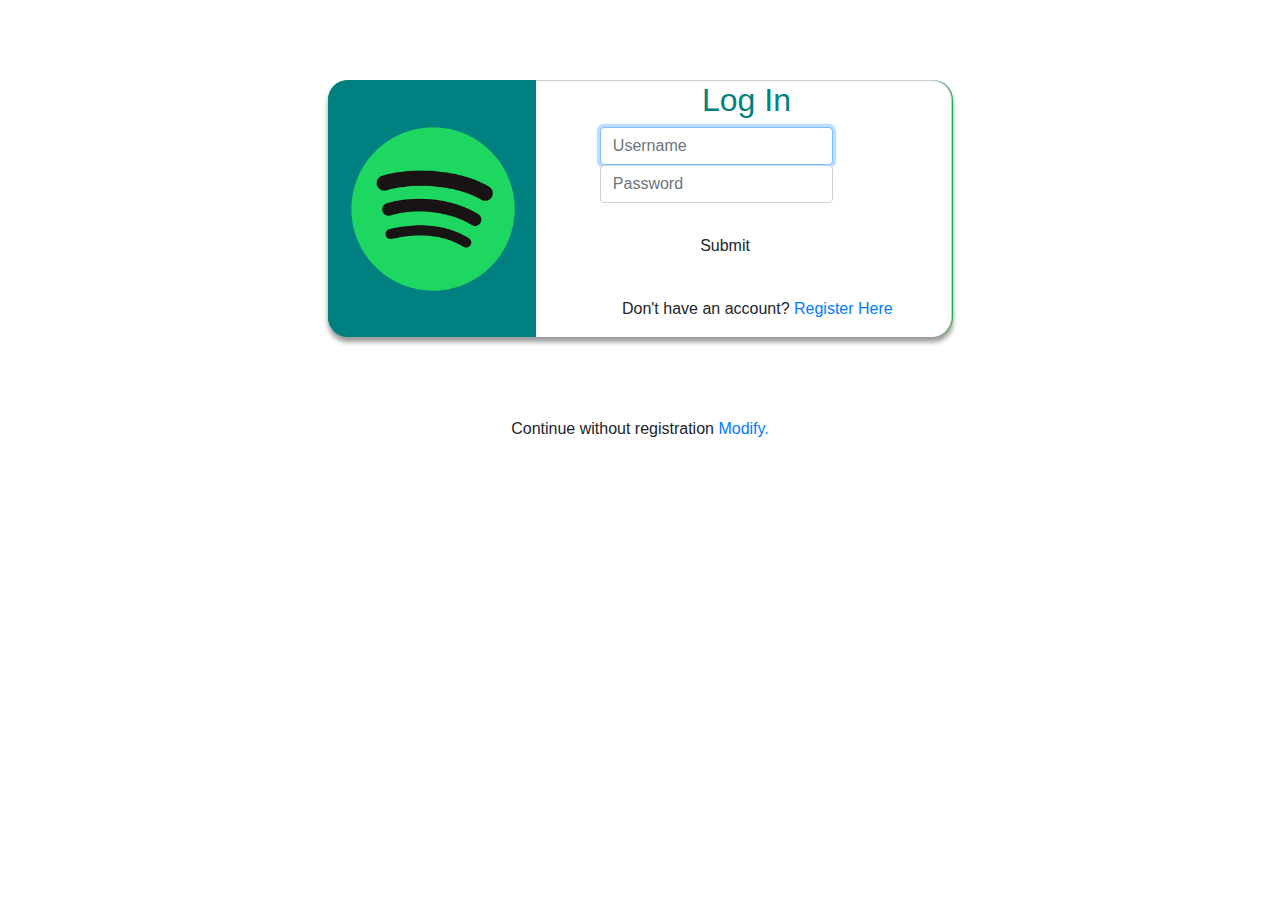
<file: Login page.html>
<head>
	<meta charset="UTF-8">
	<meta name="viewport" content="width=device-width, initial-scale=1">
	<meta name="author" content="Yinka Enoch Adedokun">
  <link rel="stylesheet" href="login.css">
	<title>Login Page</title>
  <link rel="stylesheet" href="https://cdn.jsdelivr.net/npm/bootstrap@4.3.1/dist/css/bootstrap.min.css" integrity="sha384-ggOyR0iXCbMQv3Xipma34MD+dH/1fQ784/j6cY/iJTQUOhcWr7x9JvoRxT2MZw1T" crossorigin="anonymous">

</head>
<body>
  <center>
	<div class="container-fluid">
		<div class="row main-content bg-success text-center">
			<div class="col-md-4 text-center company__info">
				<span class="company__logo"><h2><span class="fa fa-android"></span></h2></span>
				<h4 class="company_title"> <img src="logo.png" alt=""width="180" height="180"></h4>
			</div>
			<div class="col-md-8 col-xs-12 col-sm-12 login_form ">
				<div class="container-fluid">
					<div class="row">
						<h2>&nbsp;&nbsp;&nbsp;&nbsp;&nbsp;&nbsp;&nbsp;&nbsp;&nbsp;&nbsp;&nbsp;&nbsp;&nbsp;&nbsp;&nbsp;&nbsp;&nbsp;Log In</h2>
					</div>
					<div class="row">
						<form control="" class="form-group">
							<div class="row">
								<input type="text" id="inputUserame" class="form-control" placeholder="Username" required autofocus>
								
							</div>
							<div class="row">
								<!-- <span class="fa fa-lock"></span> -->
								<input type="password" id="inputPassword" class="form-control" placeholder="Password" required>
								
							</div>
							<div class="row">
								<input type="submit" value="Submit" class="btn">
							</div>
						</form>
					</div>
					<div class="row">
						<p>&nbsp;&nbsp;&nbsp;&nbsp;&nbsp;&nbsp;&nbsp;&nbsp;&nbsp;&nbsp;&nbsp;&nbsp;&nbsp;&nbsp;&nbsp;&nbsp;Don't have an account? <a href="registerhomepage.html">Register Here</a></p>
					</div>
				</div>
			</div>
		</div>
	</div>
	<!-- Footer -->
	<div class="container-fluid text-center footer">
		Continue without registration <a href="index.html">Modify.</a></p>
    </center>
	</div>
</body>
</file>
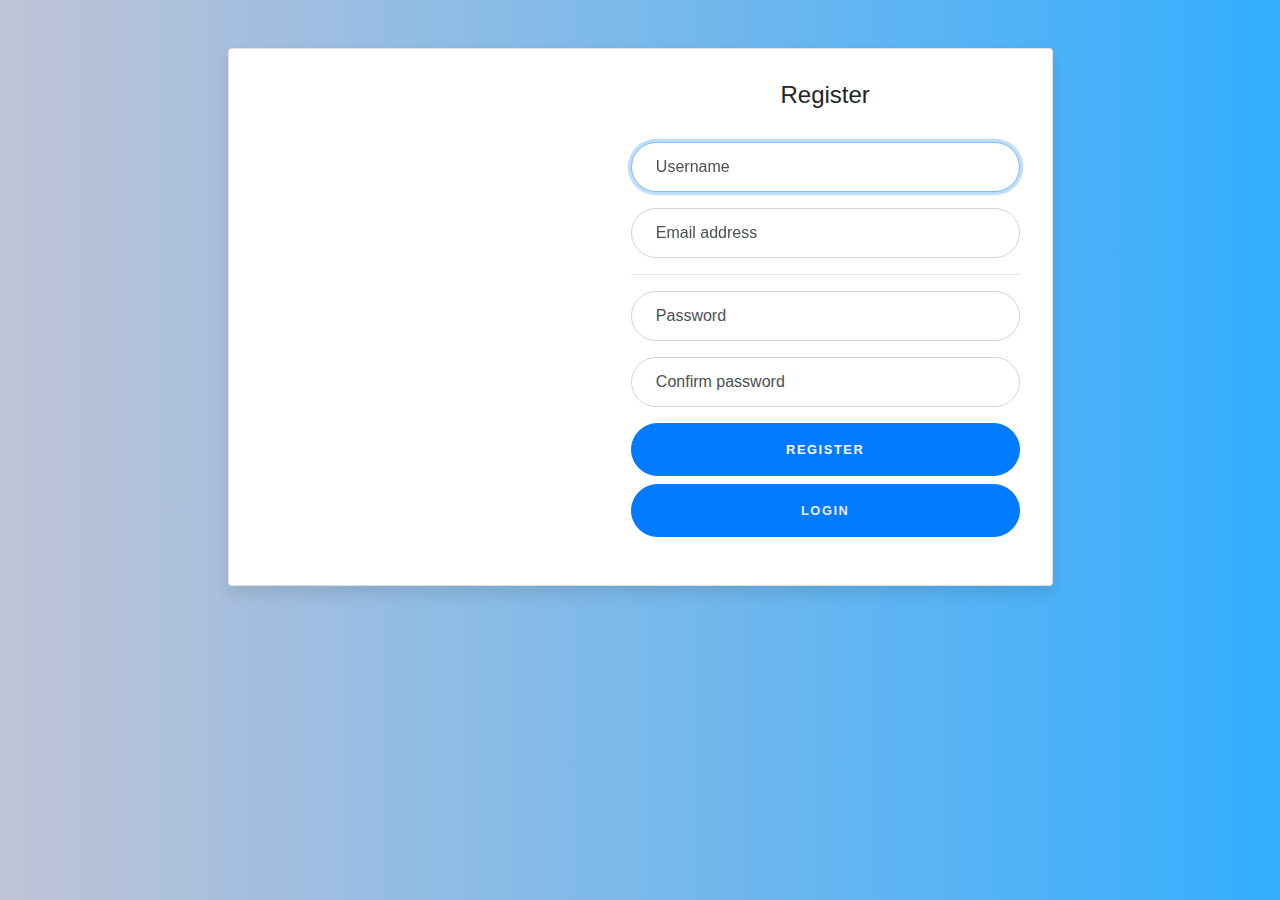
<file: registerhomepage.html>
<!-- This snippet uses Font Awesome 5 Free as a dependency. You can download it at fontawesome.io! -->

<body>
  <div class="container">
    <div class="row">
      <div class="col-lg-10 col-xl-9 mx-auto">
        <div class="card card-signin flex-row my-5">
          <div class="card-img-left d-none d-md-flex">
            <link rel="stylesheet" href="reg.css">
            <link rel="stylesheet" href="https://cdn.jsdelivr.net/npm/bootstrap@4.3.1/dist/css/bootstrap.min.css" integrity="sha384-ggOyR0iXCbMQv3Xipma34MD+dH/1fQ784/j6cY/iJTQUOhcWr7x9JvoRxT2MZw1T" crossorigin="anonymous">

             <!-- Background image for card set in CSS! -->
          </div>
          <div class="card-body">
            <h5 class="card-title text-center">Register</h5>
            <form class="form-signin">
              <div class="form-label-group">
                <input type="text" id="inputUserame" class="form-control" placeholder="Username" required autofocus>
                <label for="inputUserame">Username</label>
              </div>

              <div class="form-label-group">
                <input type="email" id="inputEmail" class="form-control" placeholder="Email address" required>
                <label for="inputEmail">Email address</label>
              </div>

              <hr>

              <div class="form-label-group">
                <input type="password" id="inputPassword" class="form-control" placeholder="Password" required>
                <label for="inputPassword">Password</label>
              </div>

              <div class="form-label-group">
                <input type="password" id="inputConfirmPassword" class="form-control" placeholder="Password" required>
                <label for="inputConfirmPassword">Confirm password</label>
              </div>

              <button class="btn btn-lg btn-primary btn-block text-uppercase" id="reg_btn" type="submit">Register</button>
              <button class="btn btn-lg btn-primary btn-block text-uppercase" id="" type="submit"><a class="log_btn" href="Login page.html">login</a></button>
              
            </form>
          </div>
        </div>
      </div>
    </div>
  </div>
</body>
</file>
<file: login.css>
.main-content{
	width: 50%;
	border-radius: 20px;
	box-shadow: 0 5px 5px rgba(0,0,0,.4);
	margin: 5em auto;
	display: flex;
}
.company__info{
	background-color: #008080;
	border-top-left-radius: 20px;
	border-bottom-left-radius: 20px;
	display: flex;
	flex-direction: column;
	justify-content: center;
	color: #fff;
}
.fa-android{
	font-size:3em;
}
@media screen and (max-width: 640px) {
	.main-content{width: 90%;}
	.company__info{
		display: none;
	}
	.login_form{
		border-top-left-radius:20px;
		border-bottom-left-radius:20px;
	}
}
@media screen and (min-width: 642px) and (max-width:800px){
	.main-content{width: 70%;}
}
.row >h2{
	color:#008080;
}
.login_form{
	background-color: #fff;
	border-top-right-radius:20px;
	border-bottom-right-radius:20px;
	border-top:1px solid #ccc;
	border-right:1px solid #ccc;
}
form{
	padding: 0 4em;
}
.form__input{
	width: 100%;
	border:0px solid transparent;
	border-radius: 0;
	border-bottom: 1px solid #aaa;
	padding: 0.5em 0.5em 0.5em 2em;
	padding-left: 5em;
	outline:none;
	margin:1.5em 1.5em auto 2em;
	transition: all .5s ease;
  postion: center;
}
.form__input:focus{
	border-bottom-color: #008080;
	box-shadow: 0 0 5px rgba(0,80,80,.4);
	border-radius: 4px;
}
.btn {
	transition: all .5s ease;
	width: 80%;
	border-radius: 30px;
	color:#008080;
	font-weight: 800;
	background-color: #fff;
	border: 2px solid #008080;
	margin-top: 1.5em;
	margin-left: 2em;
	margin-bottom: 1em;
	padding: 2em 1.5em 0.5em 2em;
	padding-left: 8em;

}
.btn:hover, .btn:focus{
	background-color: #008080;
	color:#fff;
}
</file>
<file: reg.css>
:root {
  --input-padding-x: 1.5rem;
  --input-padding-y: .75rem;
}

body {
  background: #17215f;
  background: linear-gradient(to right, #c0c3d6, #33AEFF);
}

.card-signin {
  border: 0;
  border-radius: 1rem;
  box-shadow: 0 0.5rem 1rem 0 rgba(0, 0, 0, 0.1);
  overflow: hidden;
}

.card-signin .card-title {
  margin-bottom: 2rem;
  font-weight: 300;
  font-size: 1.5rem;
}

.card-signin .card-img-left {
  width: 45%;
  /* Link to your background image using in the property below! */
  background: scroll center url('https://huykhong.com/codepen/wallpaper.jpg');
  background-size: cover;
}

.card-signin .card-body {
  padding: 2rem;
}

.form-signin {
  width: 100%;
}

.form-signin .btn {
  font-size: 80%;
  border-radius: 5rem;
  letter-spacing: .1rem;
  font-weight: bold;
  padding: 1rem;
  transition: all 0.2s;
}

.form-label-group {
  position: relative;
  margin-bottom: 1rem;
}

.form-label-group input {
  height: auto;
  border-radius: 2rem;
}

.form-label-group>input,
.form-label-group>label {
  padding: var(--input-padding-y) var(--input-padding-x);
}

.form-label-group>label {
  position: absolute;
  top: 0;
  left: 0;
  display: block;
  width: 100%;
  margin-bottom: 0;
  /* Override default `<label>` margin */
  line-height: 1.5;
  color: #495057;
  border: 1px solid transparent;
  border-radius: .25rem;
  transition: all .1s ease-in-out;
}

.form-label-group input::-webkit-input-placeholder {
  color: transparent;
}

.form-label-group input:-ms-input-placeholder {
  color: transparent;
}

.form-label-group input::-ms-input-placeholder {
  color: transparent;
}

.form-label-group input::-moz-placeholder {
  color: transparent;
}

.form-label-group input::placeholder {
  color: transparent;
}

.form-label-group input:not(:placeholder-shown) {
  padding-top: calc(var(--input-padding-y) + var(--input-padding-y) * (2 / 3));
  padding-bottom: calc(var(--input-padding-y) / 3);
}

.form-label-group input:not(:placeholder-shown)~label {
  padding-top: calc(var(--input-padding-y) / 3);
  padding-bottom: calc(var(--input-padding-y) / 3);
  font-size: 12px;
  color: #495057;
}

.class-body{
  border-radius: 70px;
}

.log_btn{
  color: #eaebf0;
}
</file>
